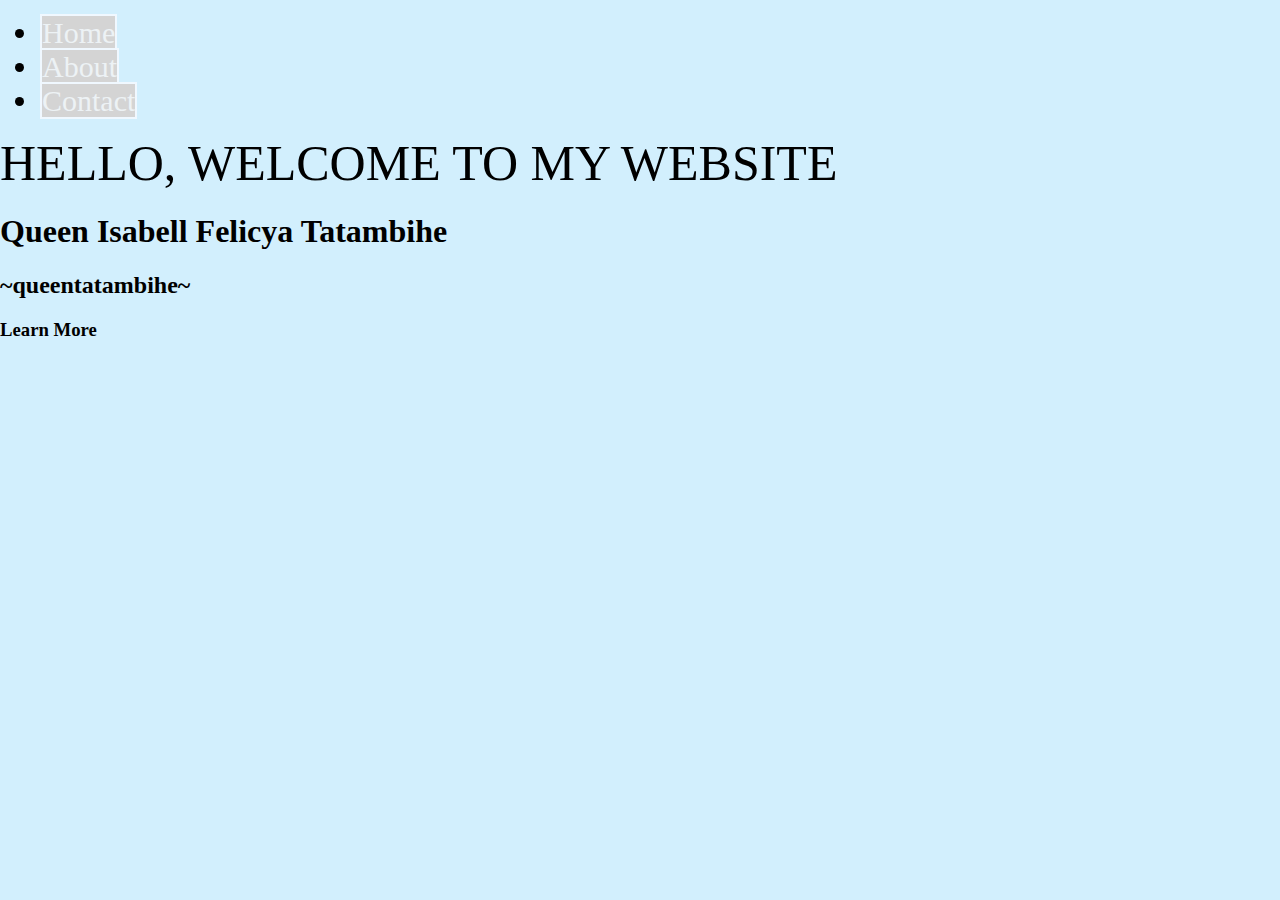
<file: index.html>
<!DOCTYPE html>
<html lang="en">
<head>
    <meta charset="UTF-8">
    <meta name="viewport" content="width=device-width, initial-scale=1.0">
    <meta http-equiv="X-UA-Compatible" content="ie=edge">
    <title>Document</title>
    <link rel="stylesheet" href="css.css">
<body>
        <ul>
            <li>
                <a href="#">Home</a>
            </li>
            <li>
                <a href="about.html">About</a>
            </li>
            <li>
                <a href="contact.html">Contact</a>
            </li>
        </ul>
        </divclass="navbar"></div>
        <div class="nav-body">
        <span>  HELLO, WELCOME TO MY WEBSITE</span>
    </div>
    <div>
    </div>
    <div class="content">
        <h1>Queen Isabell Felicya Tatambihe</h1>
        <h2>~queentatambihe~</h2>
        <h3>Learn More</h3>
    </div>
</body>
</html>
</file>
<file: css.css>
.navbar{
    width : 100%;
    background-color: rgba(255, 0, 119, 0);
    padding: 25px;
}
a{
    text-decoration: none;
    color: whitesmoke;
    border: solid 2px aliceblue;
    background-color: rgb(212, 212, 212);
    color: rgb(237, 242, 245);
}
span{
    font-size: 50px;
}
li{
    font-size: 30px;
}
body{
    margin: 0;
    background-repeat: no-repeat;
    background-size: cover;
    background-image: url(template\ queen.jpg);
}
.nav-body{
    width: 620%;;
    margin : 0%
.nav-body ul {
    margin: 50%;
    padding: 0;
    float: center;   
}
.nav-body li {
    display: inline;
    padding: 8px;
    float: center;
}
h1{
    font-family: 'Lucida Sans', 'Lucida Sans Regular', 'Lucida Grande', 'Lucida Sans Unicode', Geneva, Verdana, sans-serif;
    margin: 0;
    padding: 40px;
    text-align: center;
    font-size: 60px;
    cursor: pointer;
    color: rgb(26, 25, 24);
}
h2{
    font-family: initial;
    margin: auto;
    text-align: center;
    cursor: pointer;
    color: black;
    font-size: 40px;
}
h3{
    font-family: initial;
    margin: auto;
    text-align: center;
    cursor: pointer;
    color: black;
    background: bisque;
    width: 150px;
    height: 40px;
    border-radius: 10px;
    border: none;
    padding-top: 10px;
    margin: auto;
    margin-top: 10px;
}
h3:hover{
    background: antiquewhite;
</file>
